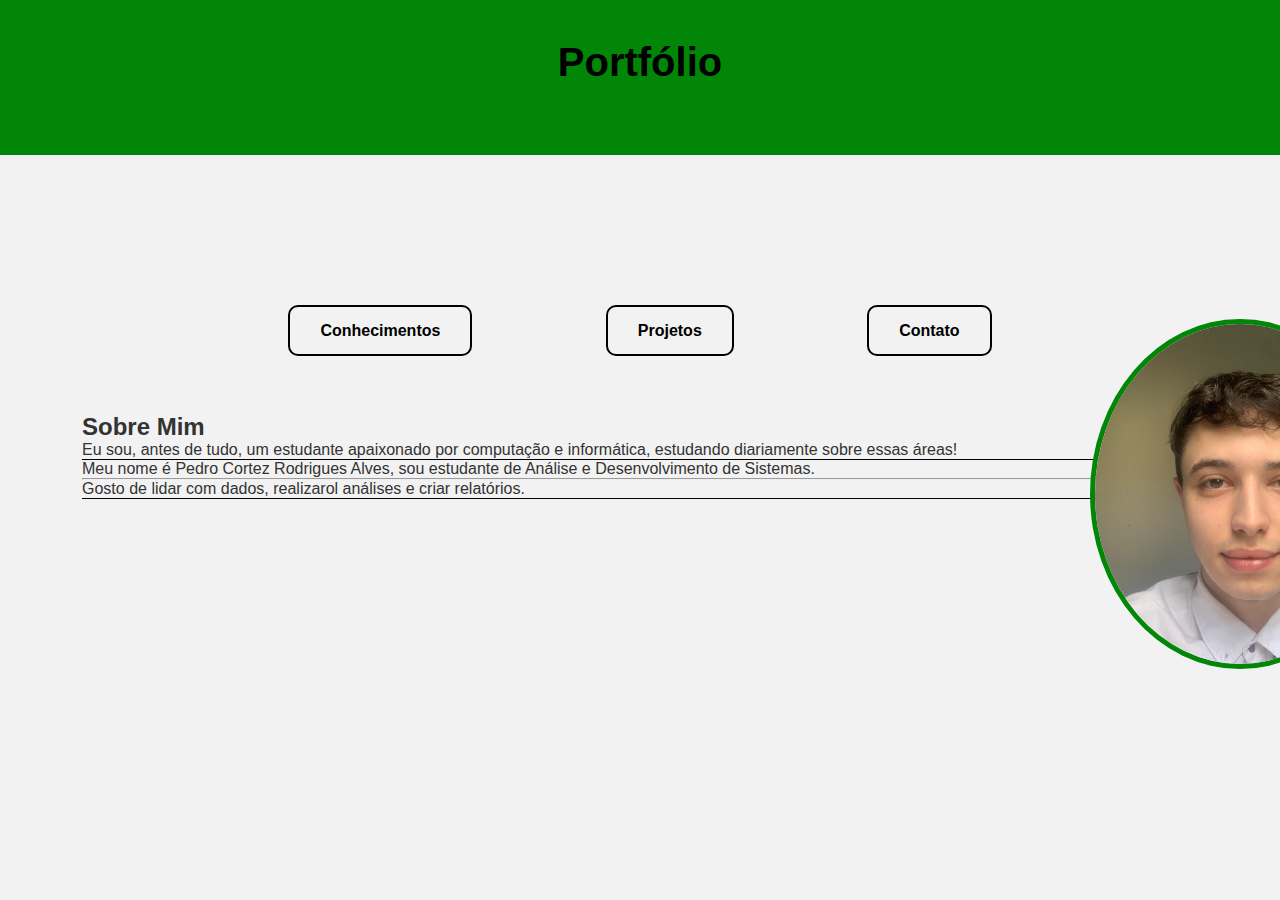
<file: index.html>
<html lang="pt-BR">
<head>
    <meta charset="UTF-8">
    <meta name="viewport" content="width=device-width, initial-scale=1.0">
    <title>Portfólio</title>
    <link rel="stylesheet" href="index.css">
</head>
<body>
    <header>
        <h1>Portfólio</h1>
    </header>
    <nav>
        <ul>
            <li><a href="conhecimentos.html">Conhecimentos</a></li>
            <li><a href="projetos.html">Projetos</a></li>
            <li><a href="contato.html">Contato</a></li>
        </ul>
    </nav>

    <section id="Sobre mim">
        <h2>Sobre Mim</h2>
        <div id="linha">
            Eu sou, antes de tudo, um estudante apaixonado por computação e informática, estudando diariamente sobre essas áreas!
          </div>
          
          <div>
            Meu nome é Pedro Cortez Rodrigues Alves, sou estudante de Análise e Desenvolvimento de Sistemas.
          </div>
        <hr />
        <div id="linha">
            Gosto de lidar com dados, realizarol análises e criar relatórios.
          </div>
    </section>
    <img src="./img/FOTO.jpeg">
    </img>
    
</body>
    </section>
</html>
</file>
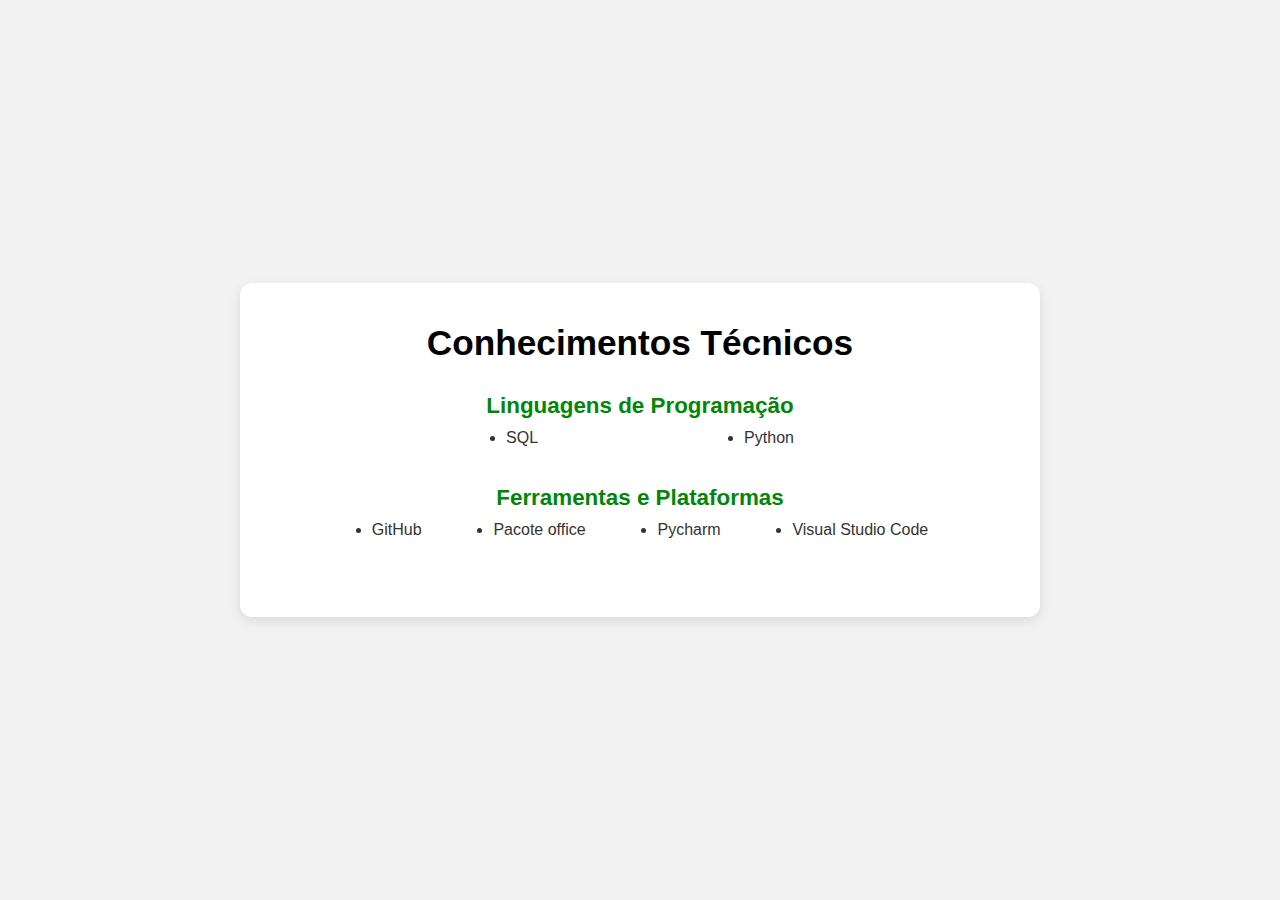
<file: conhecimentos.html>
<!DOCTYPE html>
<html lang="pt-BR">
<head>
  <meta charset="UTF-8" />
  <meta name="viewport" content="width=device-width, initial-scale=1.0"/>
  <title>Conhecimentos Técnicos</title>
  <link rel="stylesheet" href="index.css" />
</head>
<body>
  <div class="container">
    <h1>Conhecimentos Técnicos</h1>

    <div class="categoria">
      <h2>Linguagens de Programação</h2>
      <ul>
        <li>SQL</li>
        <li>Python</li>
      </ul>
    </div>

    <div class="categoria">
      <h2>Ferramentas e Plataformas</h2>
      <ul>
        <li>GitHub</li>
        <li>Pacote office</li>
        <li>Pycharm</li>
        <li>Visual Studio Code</li>
      </ul>
    </div>
  </div>
</body>
</html>
</file>
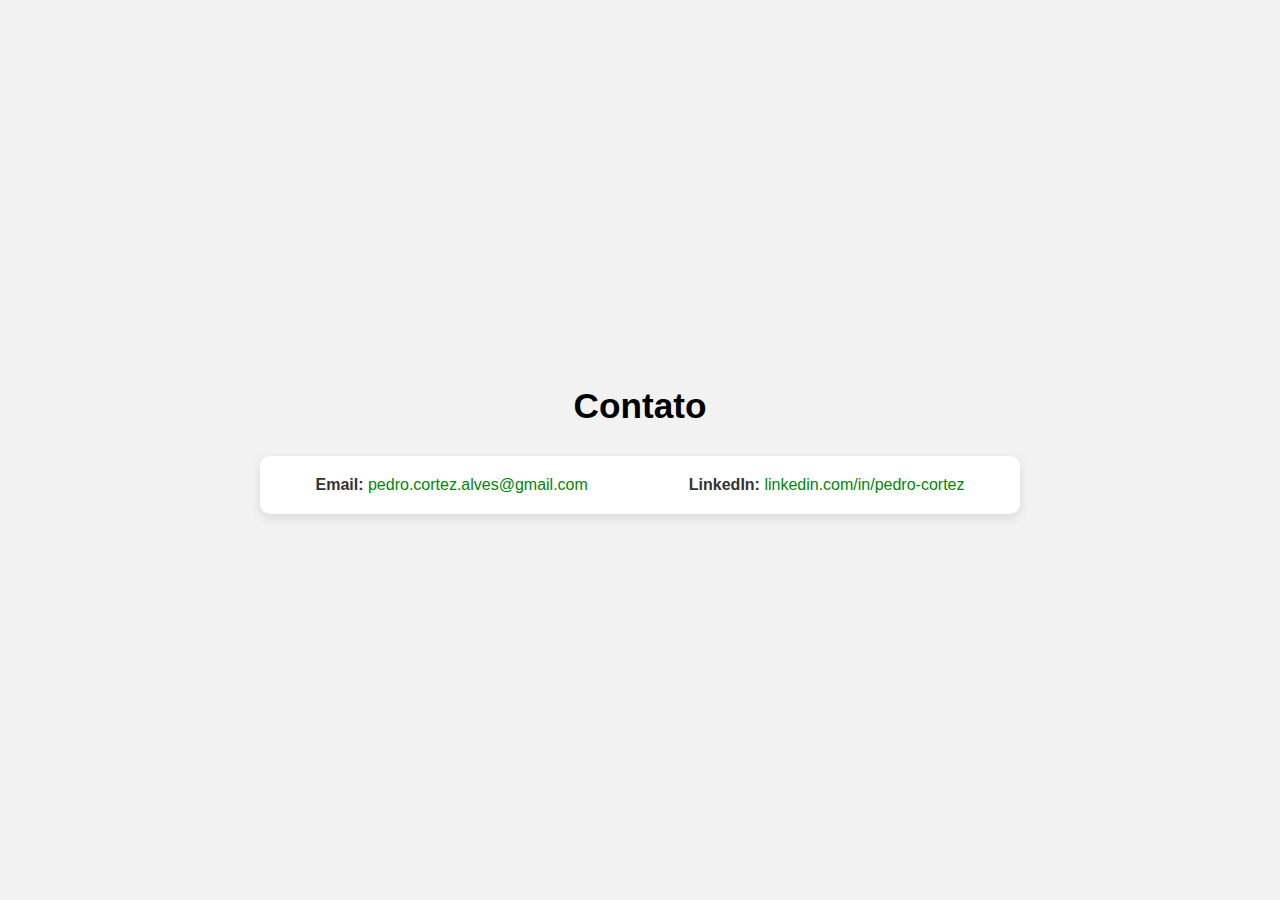
<file: contato.html>
<!DOCTYPE html>
<html lang="en">
<head>
    <meta charset="UTF-8">
    <meta name="viewport" content="width=device-width, initial-scale=1.0">
    <title>Document</title>
    <link rel="stylesheet" href="index.css">
</head>
<body>
    <section id="contato">
        <h1>Contato</h1>
        <div class="contato-container">
            <div class="contato-item">
                <strong>Email:</strong>
                <a href="pedro.cortez.alves@gmail.com">pedro.cortez.alves@gmail.com</a>
            </div>
            <div class="contato-item">
                <strong>LinkedIn:</strong>
                <a href="https://www.linkedin.com/in/pedro-cortez-91aa6528b/" target="_blank">
                    linkedin.com/in/pedro-cortez
                </a>
            </div>
        </div>
    </section>
</body>
</html>
</file>
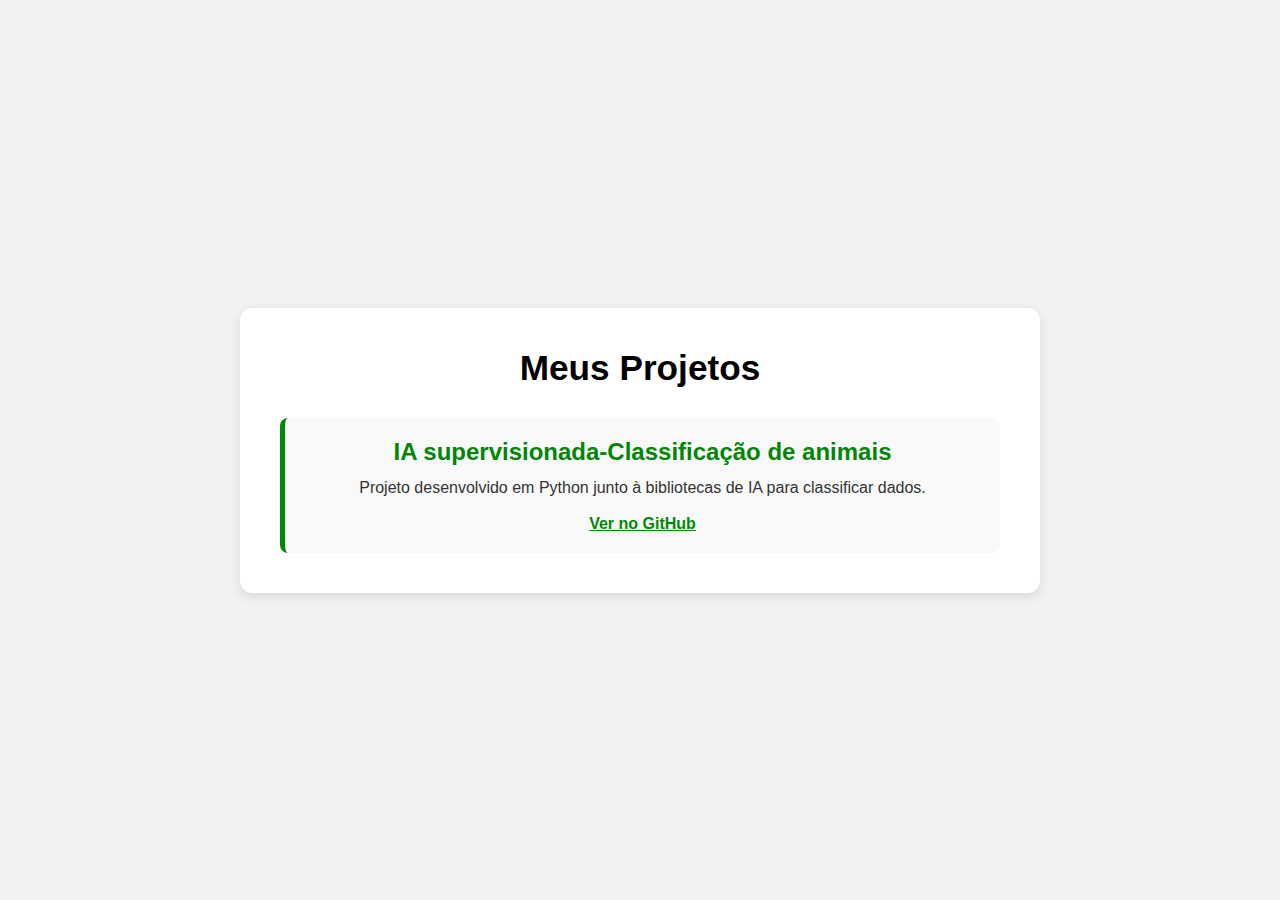
<file: projetos.html>
<!DOCTYPE html>
<html lang="pt-BR">
<head>
  <meta charset="UTF-8">
  <meta name="viewport" content="width=device-width, initial-scale=1.0">
  <title>Projetos</title>
  <link rel="stylesheet" href="index.css">
</head>
<body>
  <div class="container">
    <h1>Meus Projetos</h1>

    <div class="projeto">
      <h2>IA supervisionada-Classificação de animais </h2>
      <p>
        Projeto desenvolvido em Python junto à bibliotecas de IA para classificar dados.
      </p>
      <a href="https://github.com/Pedrocortex/Projeto1.py/blob/main/Sklearn-Classifica%C3%A7%C3%A3o%20de%20animais.py" target="_blank">Ver no GitHub</a>
    </div>
  </div>
</body>
</html>
</file>
<file: index.css>
/* inicial */
body { 
    font-family: Arial, sans-serif;
    margin: 0;
    padding: 0;
    text-align: center;
    display: flex;
    flex-direction: column;
    align-items: center;
    height: 100vh;
}
header {
    background: #018607;
    color: rgb(255, 255, 255);
    padding: 20px;
    text-align: center;
    width: 100%;
    position: absolute;
    top: 0;
    left: 0;
}
h1 {
    text-align: center;
    margin-bottom: 30px;
    color: #000000;
    font-size: 2.2rem
  }
  * {
    margin: 0;
    padding: 0;
    box-sizing: border-box;
  }
nav {
    margin-top: 80px; 
    width: 80%;
}
ul{
    display: flex;
    justify-content: space-evenly;
}
nav ul {
    list-style: none;
    padding: 11;
    width: 100%;
}
nav ul li {
    display: inline;
}
nav ul li a {

    text-decoration: none;
    color: rgb(0, 0, 0);
    border: 2px solid black;
    border-radius: 10px;
    padding: 15px 30px;
    transition: 0.3s ease;
    font-weight: bold;
}
.nav ul li a a:hover {
    background-color: black;
    color: white;
    transform: scale(1.05);
}
section {
    width: 100%;
    text-align: left;
    margin-left: 10%;
    margin-top: 5%;
}

#sobre {
    text-align: center;
    margin-top: 100px; 
}       
img{
    width: 300px;
    height: 350px;
    margin-right: -1200px;
    margin-top: -180px;
    border-radius: 50%;       
    border: 5px solid#018607;  
    object-fit: cover;  
}
/*Contato */
#contato {
    margin-top: 50px;
    padding: 20px;
    width: 80%;
    text-align: left;
}
#linha{
    width: 100%;
    border-bottom: 1px solid #000000;

}

.contato-container {
    display: flex;
    flex-direction: column;
    gap: 15px;
    margin-top: 10px;
}

.contato-item a {
    color: #018607;
    text-decoration: none;
}

.contato-item a:hover {
    text-decoration: underline;
}


/* Reset básico */
* {
    margin: 0;
    padding: 0;
    box-sizing: border-box;
}

body {
    font-family: Arial, sans-serif;
    background-color: #f2f2f2;
    color: #333;
    min-height: 100vh;
    display: flex;
    flex-direction: column;
    align-items: center;
}

header {
    width: 100%;
    background-color: #018607;
    padding: 40px 0;
    text-align: center;
    color: white;
}

header h1 {
    font-size: 2.5rem;
}

#contato {
    width: 100%;
    max-width: 800px;
    margin: 40px auto;
    padding: 20px;
}

.contato-container {
    display: flex;
    flex-direction: column;
    gap: 30px;
    padding: 20px;
    background-color: white;
    border-radius: 10px;
    box-shadow: 0px 4px 12px rgba(0, 0, 0, 0.1);
}

.contato-item h2 {
    margin-bottom: 5px;
    font-size: 1.4rem;
    color: #018607;
}

.contato-item p a {
    color: #333;
    text-decoration: none;
    font-size: 1.1rem;
}

.contato-item p a:hover {
    color: #018607;
    text-decoration: underline;
}

@media (min-width: 600px) {
    .contato-container {
        flex-direction: row;
        justify-content: space-around;
    }

    .contato-item {
        text-align: center;
    }
}
/* Conhecimentos */

  
  body {
    font-family: 'Segoe UI', sans-serif;
    background-color: #f2f2f2;
    color: #333;
    padding: 40px 20px;
    display: flex;
    justify-content: center;
  }
  
  .container {
    max-width: 800px;
    width: 100%;
    background-color: white;
    padding: 40px;
    border-radius: 12px;
    box-shadow: 0 4px 12px rgba(0, 0, 0, 0.1);
  }
  
  .categoria {
    margin-bottom: 30px;
  }
  
  .categoria h2 {
    color: #018607;
    margin-bottom: 10px;
    font-size: 1.4rem;
  }
  
  .categoria ul {
    list-style: disc;
    padding-left: 20px;
  }
  
  .categoria ul li {
    margin-bottom: 8px;
    font-size: 1rem;
  }
  /* Seção de projeto */
  .projeto {
    background-color: #f9f9f9;
    padding: 20px;
    margin-top: 30px;
    border-left: 5px solid #018607;
    border-radius: 8px;
    transition: transform 0.3s ease;
  }
  
  .projeto:hover {
    transform: scale(1.01);
  }
  
  .projeto h2 {
    color: #018607;
    margin-bottom: 10px;
  }
  
  .projeto p {
    margin-bottom: 15px;
    font-size: 1rem;
    line-height: 1.5;
  }
  
  .projeto a {
    color: #018607;
    font-weight: bold;
  }
</file>
